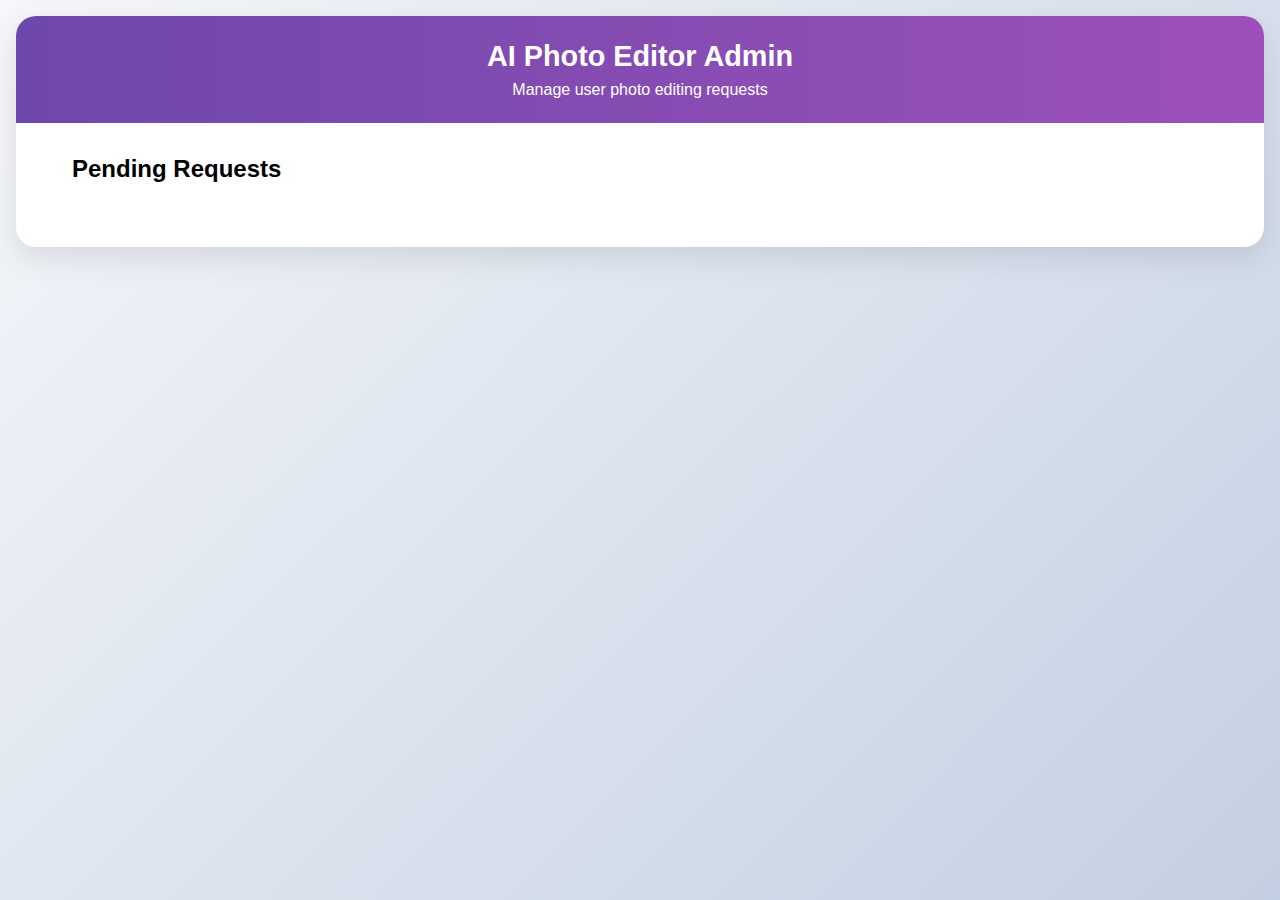
<file: admin.html>
<!DOCTYPE html>
<html lang="en">
<head>
    <meta charset="UTF-8">
    <meta name="viewport" content="width=device-width, initial-scale=1.0">
    <title>Admin Dashboard - AI Photo Editor</title>
    <link rel="stylesheet" href="style.css">
    <style>
        .admin-container {
            padding: 2rem;
            max-width: 1200px;
            margin: 0 auto;
        }
        
        .requests-list {
            display: grid;
            grid-template-columns: repeat(auto-fill, minmax(300px, 1fr));
            gap: 1rem;
            margin-top: 2rem;
        }
        
        .request-card {
            border: 1px solid #ddd;
            border-radius: 10px;
            padding: 1rem;
            background: white;
        }
        
        .request-image {
            max-width: 100%;
            max-height: 200px;
            display: block;
            margin: 0 auto;
        }
        
        .request-meta {
            margin: 1rem 0;
            font-size: 0.9rem;
            color: #666;
        }
        
        .request-status {
            display: inline-block;
            padding: 0.3rem 0.6rem;
            border-radius: 20px;
            font-size: 0.8rem;
            font-weight: bold;
        }
        
        .status-processing {
            background: #fff3cd;
            color: #856404;
        }
        
        .status-completed {
            background: #d4edda;
            color: #155724;
        }
        
        .action-buttons {
            display: flex;
            gap: 0.5rem;
            margin-top: 1rem;
        }
        
        .action-buttons button {
            flex: 1;
            padding: 0.5rem;
            font-size: 0.9rem;
        }
        
        #imageEditorModal {
            display: none;
            position: fixed;
            top: 0;
            left: 0;
            width: 100%;
            height: 100%;
            background: rgba(0,0,0,0.8);
            z-index: 1000;
            padding: 2rem;
            box-sizing: border-box;
        }
        
        .modal-content {
            background: white;
            max-width: 800px;
            margin: 2rem auto;
            padding: 2rem;
            border-radius: 10px;
            max-height: 90vh;
            overflow-y: auto;
        }
        
        #editedImagePreview {
            max-width: 100%;
            max-height: 400px;
            display: block;
            margin: 1rem auto;
        }

        @media (max-width: 768px) {
            .requests-list {
                grid-template-columns: 1fr;
            }
            
            .modal-content {
                padding: 1rem;
                margin: 1rem;
            }
            
            .action-buttons {
                flex-direction: column;
            }
        }
    </style>
</head>
<body>
    <div class="container">
        <header>
            <h1>AI Photo Editor Admin</h1>
            <p>Manage user photo editing requests</p>
        </header>

        <div class="admin-container">
            <h2>Pending Requests</h2>
            <div class="requests-list" id="requestsList">
                <!-- Requests will be loaded here -->
            </div>
        </div>
    </div>

    <!-- Image Editor Modal -->
    <div id="imageEditorModal">
        <div class="modal-content">
            <h2 id="modalTitle">Edit Image</h2>
            <div class="request-meta">
                <strong>Request ID:</strong> <span id="modalRequestId"></span><br>
                <strong>Email:</strong> <span id="modalEmail"></span><br>
                <strong>Instructions:</strong> <span id="modalInstructions"></span>
            </div>
            
            <div class="image-editor-container">
                <div class="image-column">
                    <h3>Original Image</h3>
                    <img id="originalImagePreview" class="request-image">
                </div>
                <div class="image-column">
                    <h3>Edited Image</h3>
                    <input type="file" id="editedImageUpload" accept="image/*" style="margin-bottom: 1rem;">
                    <img id="editedImagePreview" class="request-image">
                </div>
            </div>
            
            <div class="action-buttons">
                <button id="cancelEditBtn" style="background: #dc3545;">Cancel</button>
                <button id="submitEditedImageBtn">Complete Request</button>
            </div>
        </div>
    </div>

    <script src="scripts.js"></script>
</body>
</html>
</file>
<file: style.css>
:root {
    --primary: #6e48aa;
    --secondary: #9d50bb;
    --dark: #1e1e2c;
    --light: #f9f9ff;
}

* {
    margin: 0;
    padding: 0;
    box-sizing: border-box;
    font-family: 'Poppins', sans-serif;
}

body {
    background: linear-gradient(135deg, #f5f7fa 0%, #c3cfe2 100%);
    min-height: 100vh;
    padding: 1rem;
}

.container {
    max-width: 100%;
    margin: 0 auto;
    background: white;
    border-radius: 20px;
    box-shadow: 0 10px 30px rgba(0,0,0,0.1);
    overflow: hidden;
}

header {
    background: linear-gradient(to right, var(--primary), var(--secondary));
    color: white;
    padding: 1.5rem;
    text-align: center;
}

h1 {
    font-size: 1.8rem;
    margin-bottom: 0.5rem;
}

.editor-container {
    padding: 1.5rem;
}

.upload-box {
    border: 2px dashed #ccc;
    border-radius: 15px;
    padding: 1.5rem;
    text-align: center;
    margin-bottom: 1.5rem;
    cursor: pointer;
    transition: all 0.3s;
}

.upload-box:hover {
    border-color: var(--primary);
    background: rgba(110, 72, 170, 0.05);
}

#imagePreview {
    max-width: 100%;
    max-height: 300px;
    display: none;
    margin: 0 auto;
    border-radius: 10px;
}

#aiAnimation {
    display: none;
    text-align: center;
    margin: 1.5rem 0;
}

.ai-bot {
    width: 80px;
    height: 80px;
    margin: 0 auto 1rem;
    background: url('data:image/svg+xml;utf8,<svg xmlns="http://www.w3.org/2000/svg" viewBox="0 0 24 24" fill="%236e48aa"><path d="M12 2C6.48 2 2 6.48 2 12s4.48 10 10 10 10-4.48 10-10S17.52 2 12 2zm0 18c-4.41 0-8-3.59-8-8s3.59-8 8-8 8 3.59 8 8-3.59 8-8 8zm-3-9h6v2H9z"/></svg>') no-repeat center;
    animation: pulse 1.5s infinite;
}

@keyframes pulse {
    0% { transform: scale(1); opacity: 1; }
    50% { transform: scale(1.1); opacity: 0.7; }
    100% { transform: scale(1); opacity: 1; }
}

.progress-bar {
    height: 8px;
    background: #e0e0e0;
    border-radius: 5px;
    margin: 1rem 0;
    overflow: hidden;
}

.progress {
    height: 100%;
    width: 0%;
    background: linear-gradient(to right, var(--primary), var(--secondary));
    transition: width 0.5s;
}

.countdown {
    font-size: 1rem;
    color: var(--dark);
    margin: 1rem 0;
}

.result-section {
    display: none;
    text-align: center;
}

.download-btn {
    background: linear-gradient(to right, var(--primary), var(--secondary));
    color: white;
    border: none;
    padding: 10px 25px;
    border-radius: 50px;
    font-size: 0.9rem;
    cursor: pointer;
    margin-top: 1rem;
    box-shadow: 0 4px 15px rgba(110, 72, 170, 0.3);
    transition: all 0.3s;
}

.download-btn:hover {
    transform: translateY(-3px);
    box-shadow: 0 6px 20px rgba(110, 72, 170, 0.4);
}

input, textarea, button {
    width: 100%;
    padding: 10px 12px;
    margin: 8px 0;
    border: 1px solid #ddd;
    border-radius: 8px;
    font-size: 0.9rem;
}

textarea {
    min-height: 100px;
    resize: vertical;
}

button {
    background: linear-gradient(to right, var(--primary), var(--secondary));
    color: white;
    font-weight: 600;
    border: none;
    cursor: pointer;
    transition: all 0.3s;
}

button:hover {
    opacity: 0.9;
}

.hidden {
    display: none;
}

.status-check {
    margin-top: 1rem;
    font-size: 0.8rem;
    color: #666;
}

.status-check a {
    color: var(--primary);
    text-decoration: none;
    font-weight: 500;
    word-break: break-all;
}

.status-check a:hover {
    text-decoration: underline;
}

.image-editor-container {
    display: flex;
    gap: 1rem;
    margin: 1.5rem 0;
    flex-wrap: wrap;
}

.image-column {
    flex: 1;
    min-width: 250px;
}

@media (max-width: 768px) {
    .container {
        border-radius: 0;
    }
    
    header {
        padding: 1rem;
    }
    
    h1 {
        font-size: 1.5rem;
    }
    
    .editor-container {
        padding: 1rem;
    }
    
    .upload-box {
        padding: 1rem;
    }
    
    .image-editor-container {
        flex-direction: column;
    }
}
</file>
